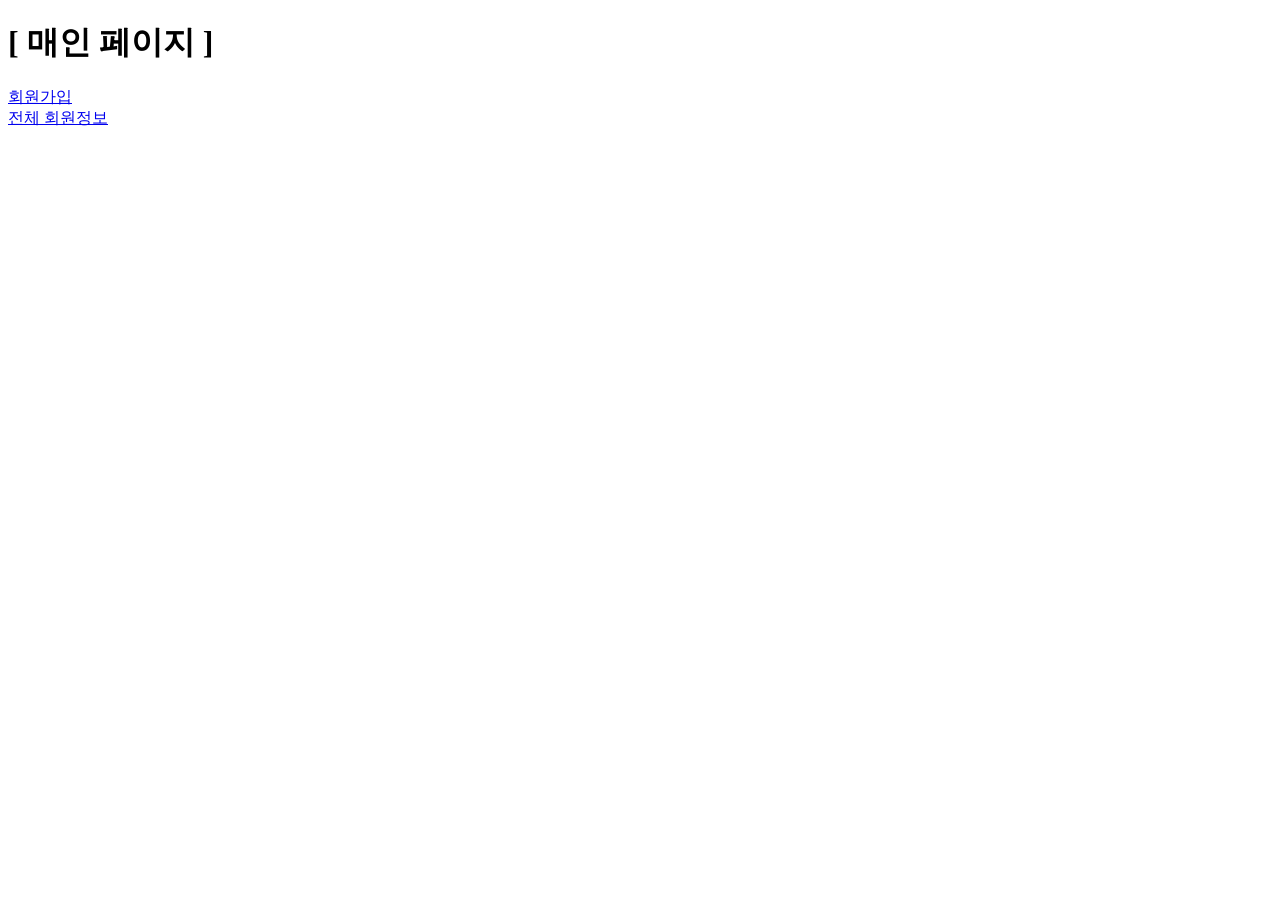
<file: springboot-validation/bin/main/templates/index.html>
<!DOCTYPE html>
<html>
<head>
<meta charset="UTF-8">
<title>Insert title here</title>
</head>
<body>
<h1>[ 매인 페이지 ]</h1>
<a href="/joinForm">회원가입</a><br>
<a href="/members">전체 회원정보</a>
</body>
</html>
</file>
